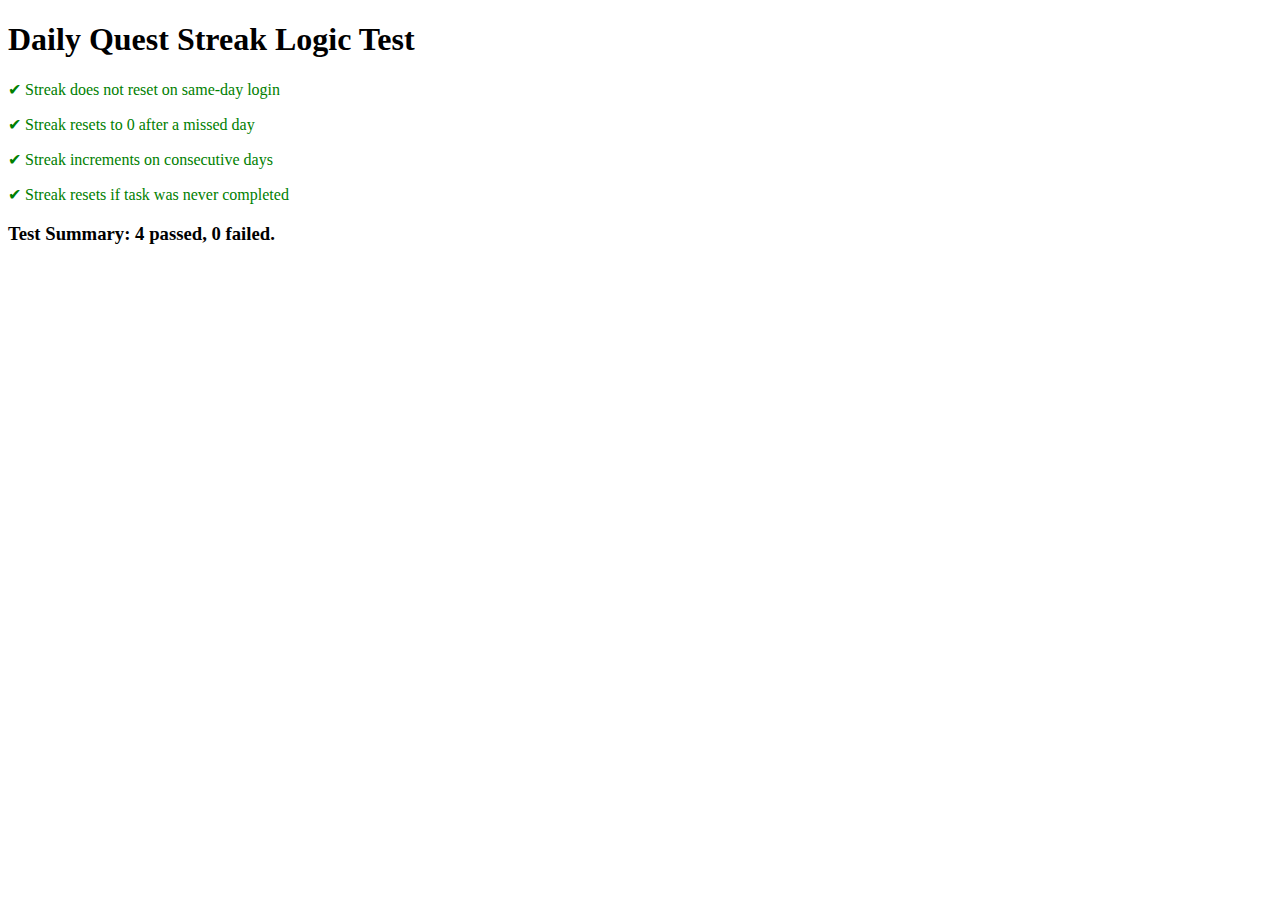
<file: test.html>
<!DOCTYPE html>
<html lang="en">
<head>
    <meta charset="UTF-8">
    <title>Streak Logic Test</title>
</head>
<body>
    <h1>Daily Quest Streak Logic Test</h1>
    <div id="results"></div>
    <script src="test.js"></script>
</body>
</html>
</file>
